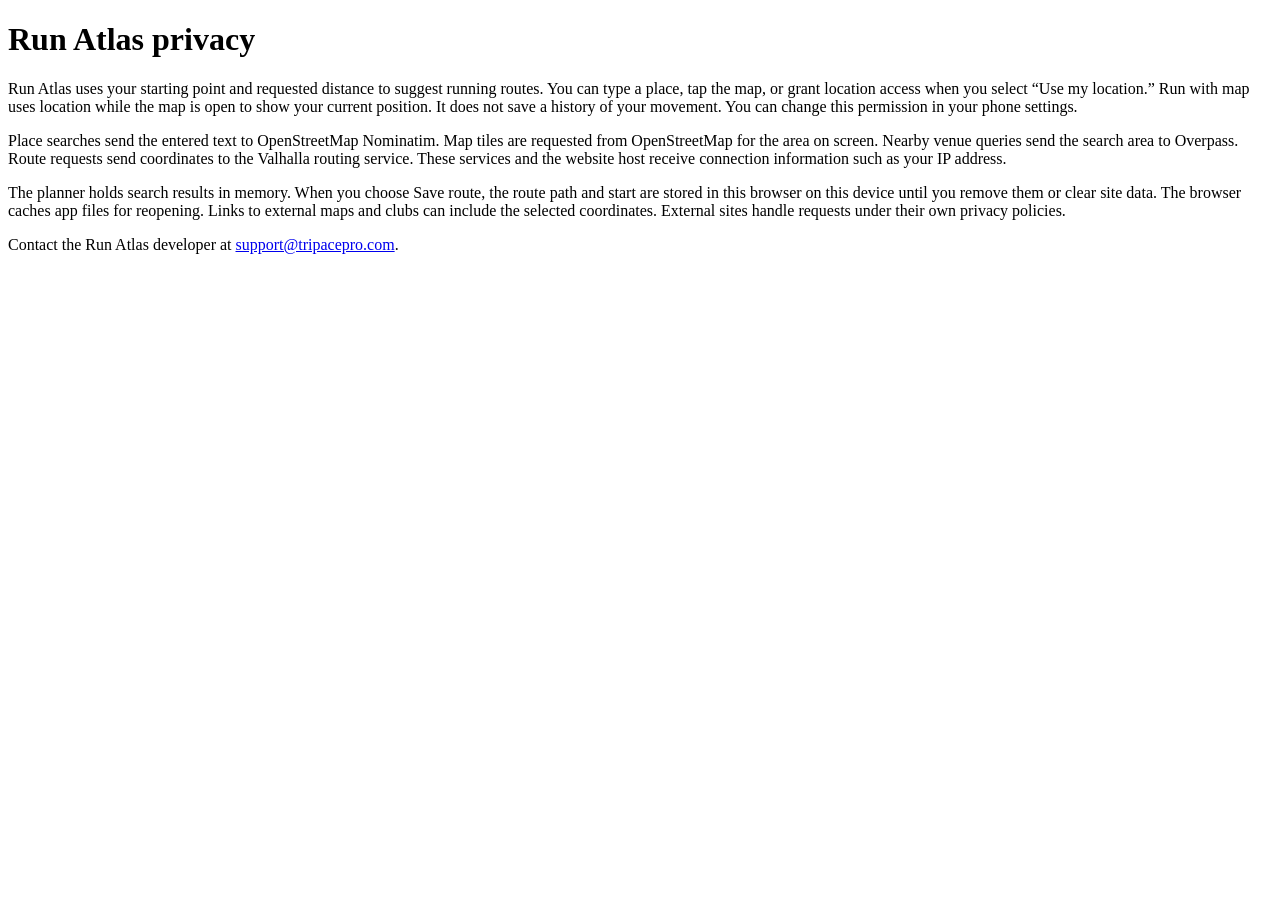
<file: privacy.html>
<!doctype html>
<html lang="en"><meta charset="utf-8"><meta name="viewport" content="width=device-width,initial-scale=1">
<title>Run Atlas privacy</title><main><h1>Run Atlas privacy</h1>
<p>Run Atlas uses your starting point and requested distance to suggest running routes. You can type a place, tap the map, or grant location access when you select “Use my location.” Run with map uses location while the map is open to show your current position. It does not save a history of your movement. You can change this permission in your phone settings.</p>
<p>Place searches send the entered text to OpenStreetMap Nominatim. Map tiles are requested from OpenStreetMap for the area on screen. Nearby venue queries send the search area to Overpass. Route requests send coordinates to the Valhalla routing service. These services and the website host receive connection information such as your IP address.</p>
<p>The planner holds search results in memory. When you choose Save route, the route path and start are stored in this browser on this device until you remove them or clear site data. The browser caches app files for reopening. Links to external maps and clubs can include the selected coordinates. External sites handle requests under their own privacy policies.</p>
<p>Contact the Run Atlas developer at <a href="mailto:support@tripacepro.com">support@tripacepro.com</a>.</p></main></html>
</file>
